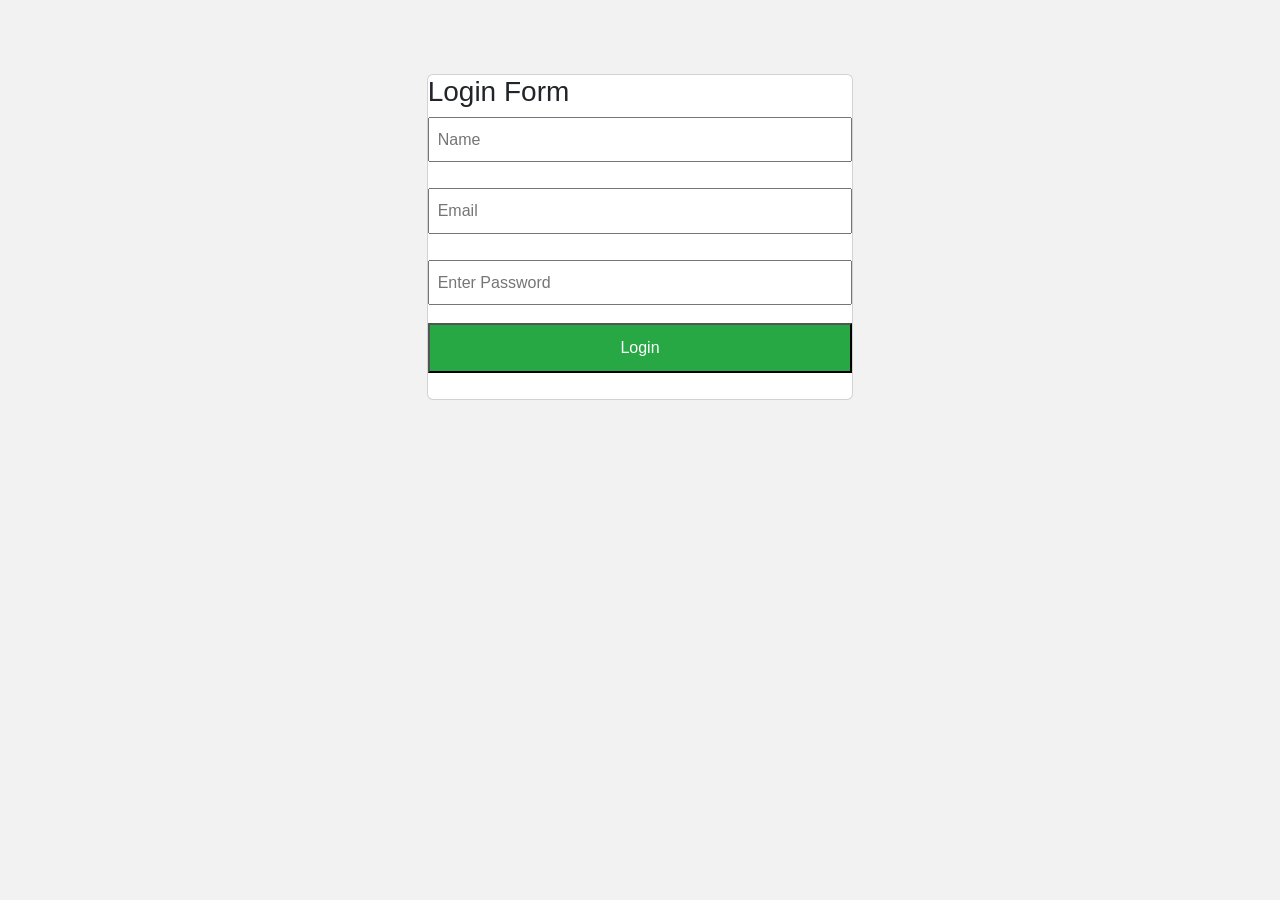
<file: index.html>
<!DOCTYPE html>
<html lang="en">

<head>
    <meta charset="UTF-8">
    <title>Login Project</title>
    <link href="https://cdn.jsdelivr.net/npm/bootstrap@5.3.3/dist/css/bootstrap.min.css" rel="stylesheet"
        integrity="sha384-QWTKZyjpPEjISv5WaRU9OFeRpok6YctnYmDr5pNlyT2bRjXh0JMhjY6hW+ALEwIH" crossorigin="anonymous">
    <link rel="stylesheet" href="style.css">

</head>

<body class="main1">

    <div class="form-container card form2 col-lg-4 col-sm-8 mt-4">
        <h3>Login Form</h3>
        <div class="mb-2">
            
            <input type="text" placeholder="Name" id="userName">
        </div>
        <div class="my-2">
            <input type="email" placeholder="Email" id="userEmail">
        </div>
        <div class="mt-2 mb-2">
            <input type="password" placeholder="Enter Password" id="userPass">
        </div>

        <button onclick="checkPassword()">Login</button>

        <p id="message"></p>
    </div>

    <script src="password.js"></script>
    <script src="https://cdn.jsdelivr.net/npm/bootstrap@5.3.3/dist/js/bootstrap.bundle.min.js"
        integrity="sha384-YvpcrYf0tY3lHB60NNkmXc5s9fDVZLESaAA55NDzOxhy9GkcIdslK1eN7N6jIeHz"
        crossorigin="anonymous"></script>

</body>

</html>
</file>
<file: style.css>
.main1 {
    background-color: #f2f2f2;
    font-family: Arial, sans-serif;
    line-height: 1.6;
    display: flex;
    justify-content: center;
    margin-top: 50px;
}

.form1 {
    padding: 20px;
    border-radius: 8px;
}

input {
    width: 100%;
    margin-bottom: 10px;
    padding: 8px;
    box-sizing: border-box;
}

@media (max-width:480px) {
    .form2 {
        border: 2px solid #000;
        margin: 20px 5px;
    }
}

button {
    padding: 10px;
    background-color: #28a745;
    color: white;
    /* border: none; */
    cursor: pointer;
}

#message {
    color: red;
    margin-top: 10px;
    font-size: 14px;
}
</file>
